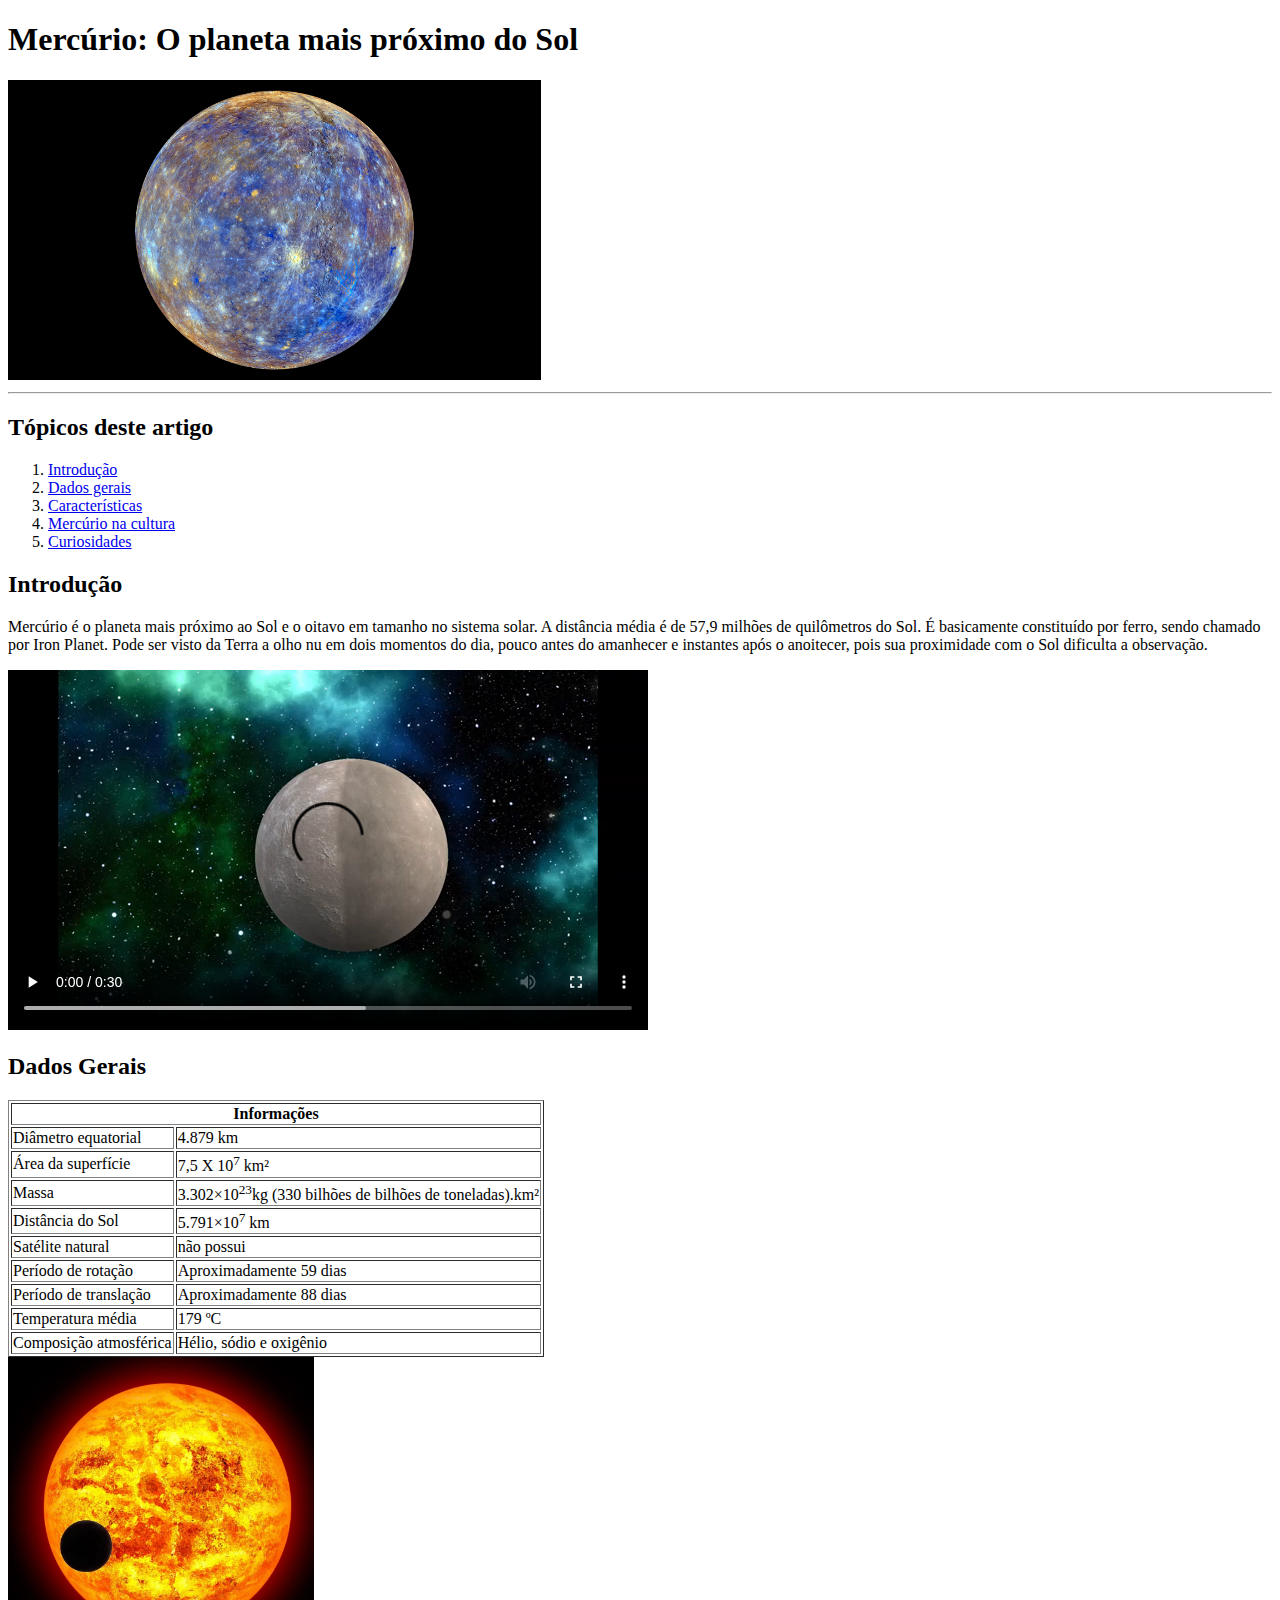
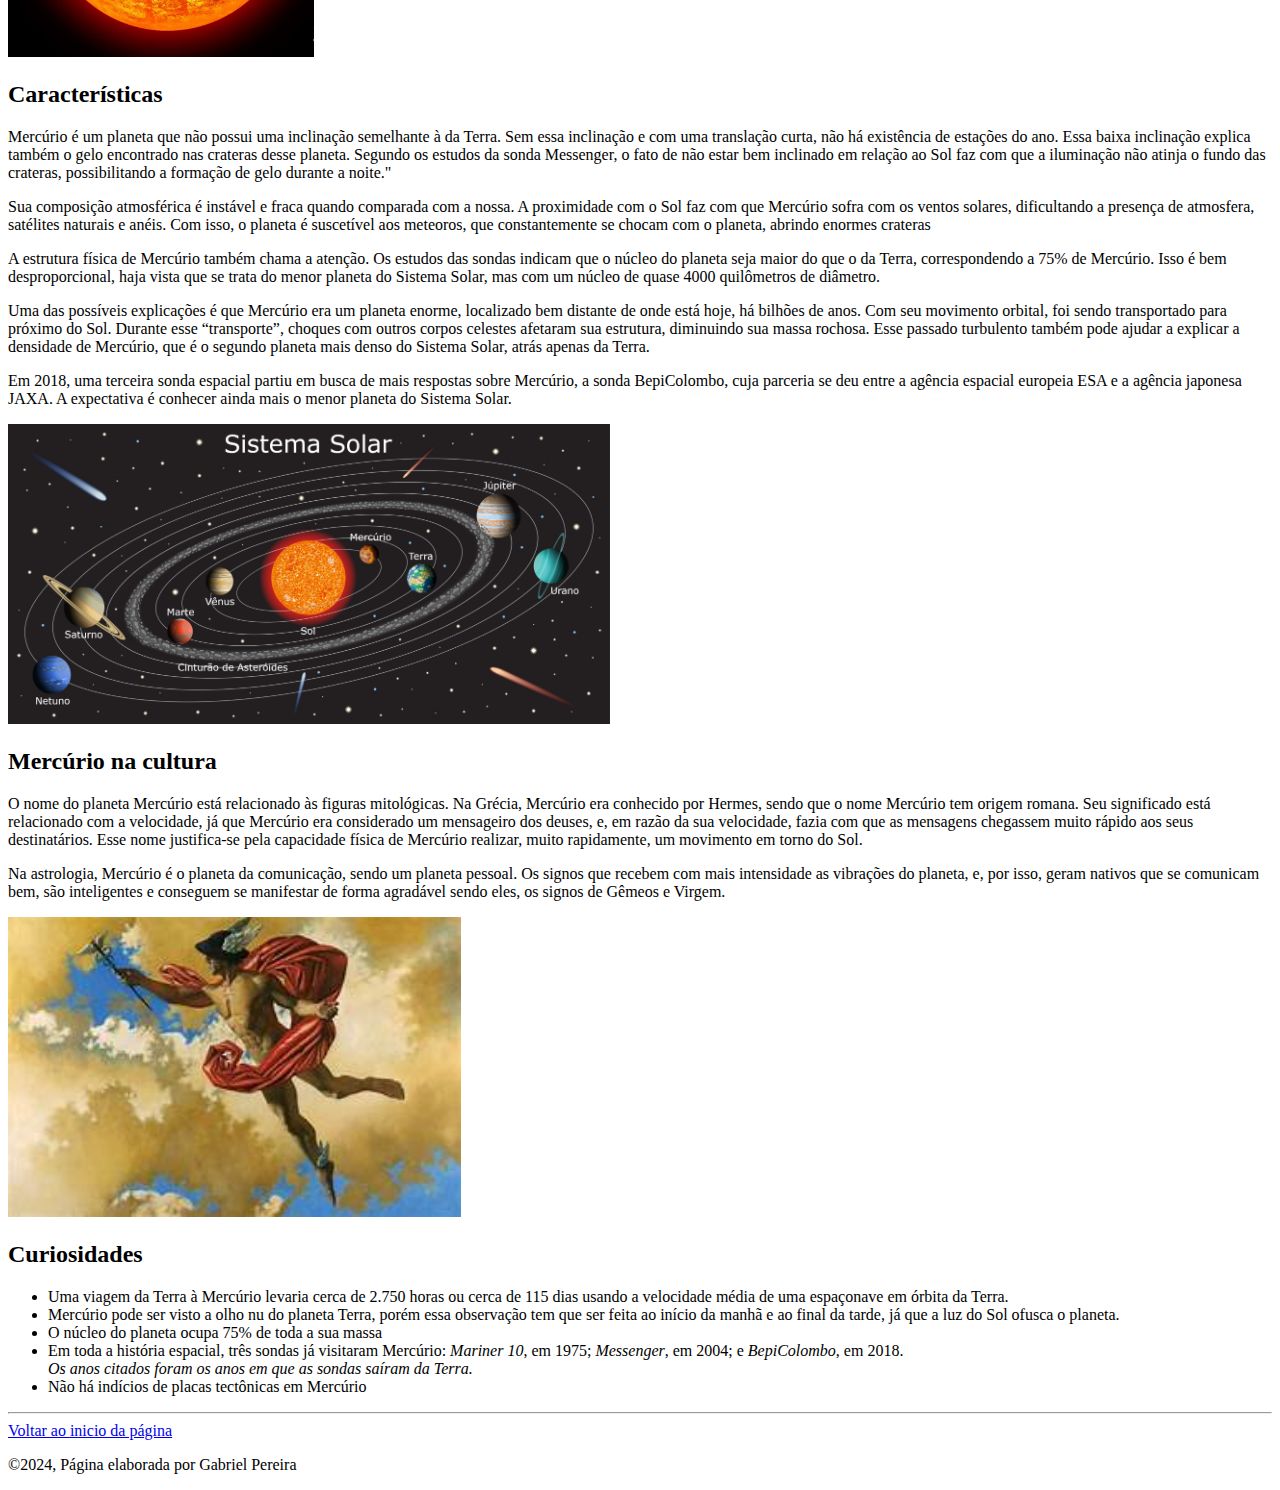
<file: CSS/artigo/index.html>
<!DOCTYPE html>
<html lang="Pt-br">

<head>
    <meta charset="UTF-8">
    <meta name="viewport" content="width=device-width, initial-scale=1.0">
    <title>Mercúrio:O planeta mais próximo do Sol</title>
</head>

<body>

    <header id="inicio">
        <h1>Mercúrio: O planeta mais próximo do Sol</h1>

        <img src="imagens/mercurio-imagem.jpg" alt="Imagem do planeta Mercúrio" title="Mercúrio"
            height="300px">

        <hr>

        <h2>Tópicos deste artigo</h2>

        <nav>
            <ol>
                <li><a href="#introducao">Introdução</a></li>
                <li><a href="#dados">Dados gerais</a></li>
                <li><a href="#caracteristicas">Características</a></li>
                <li><a href="#cultura">Mercúrio na cultura</a></li>
                <li><a href="#curiosidades">Curiosidades</a></li>
            </ol>
        </nav>

    </header>

    <main>
        <section id="introducao">
            <h2>Introdução</h2>

            <p>
                Mercúrio é o planeta mais próximo ao Sol e o oitavo em tamanho no sistema solar.
                A distância média é de 57,9 milhões de quilômetros do Sol.
                É basicamente constituído por ferro, sendo chamado por Iron Planet.
                Pode ser visto da Terra a olho nu em dois momentos do dia,
                pouco antes do amanhecer e instantes após o
                anoitecer, pois sua proximidade com o Sol dificulta a observação.
            </p>
            <video src="videos/Planeta Mercúrio em 3D - No Copyright Video (360p).mp4" controls></video>

        </section>

        <section id="dados">
            <h2>Dados Gerais</h2>
            <table border="1">
                <tr>
                    <th colspan="2">Informações</td>
                </tr>
                <tr>
                    <td>Diâmetro equatorial</td>
                    <td>4.879 km</td>
                </tr>

                <tr>
                    <td>Área da superfície</td>
                    <td>7,5 X 10<sup>7</sup> km²</td>
                </tr>

                <tr>
                    <td>Massa</td>
                    <td>3.302×10<sup>23</sup>kg (330 bilhões de bilhões de toneladas).km²</td>
                </tr>

                <tr>
                    <td>Distância do Sol</td>
                    <td>5.791×10<sup>7</sup> km</td>
                </tr>

                <tr>
                    <td>Satélite natural</td>
                    <td>não possui</td>
                </tr>

                <tr>
                    <td>Período de rotação</td>
                    <td> Aproximadamente 59 dias</td>
                </tr>

                <tr>
                    <td>Período de translação</td>
                    <td>Aproximadamente 88 dias</td>
                </tr>

                <tr>
                    <td>Temperatura média</td>
                    <td>179 ºC</td>
                </tr>

                <tr>
                    <td>Composição atmosférica</td>
                    <td> Hélio, sódio e oxigênio</td>
                </tr>
            </table>
            <img src="imagens/sol-mercurio.webp" alt="Imagem do sol e mercurio" title="Sol e Mercúrio"
                height="300px">
        </section>

        <section id="caracteristicas">
            <h2>Características</h2>

            <p>Mercúrio é um planeta que não possui uma inclinação semelhante à da Terra. Sem essa inclinação e com uma
                translação curta, não há existência de estações do ano. Essa baixa inclinação explica também o gelo
                encontrado nas crateras desse planeta. Segundo os estudos da sonda Messenger, o fato de não estar bem
                inclinado em relação ao Sol faz com que a iluminação não atinja o fundo das crateras, possibilitando a
                formação de gelo durante a noite."</p>

            <p>Sua composição atmosférica é instável e fraca quando comparada com a nossa. A proximidade com o Sol faz
                com que Mercúrio sofra com os ventos solares, dificultando a presença de atmosfera, satélites naturais e
                anéis. Com isso, o planeta é suscetível aos meteoros, que constantemente se chocam com o planeta,
                abrindo enormes crateras</p>

            <p>A estrutura física de Mercúrio também chama a atenção. Os estudos das sondas indicam que o núcleo do
                planeta seja maior do que o da Terra, correspondendo a 75% de Mercúrio. Isso é bem desproporcional, haja
                vista que se trata do menor planeta do Sistema Solar, mas com um núcleo de quase 4000 quilômetros de
                diâmetro.</p>

            <p>Uma das possíveis explicações é que Mercúrio era um planeta enorme, localizado bem distante de onde está
                hoje, há bilhões de anos. Com seu movimento orbital, foi sendo transportado para próximo do Sol. Durante
                esse “transporte”, choques com outros corpos celestes afetaram sua estrutura, diminuindo sua massa
                rochosa. Esse passado turbulento também pode ajudar a explicar a densidade de Mercúrio, que é o segundo
                planeta mais denso do Sistema Solar, atrás apenas da Terra.</p>

            <p>Em 2018, uma terceira sonda espacial partiu em busca de mais respostas sobre Mercúrio, a sonda
                BepiColombo, cuja parceria se deu entre a agência espacial europeia ESA e a agência japonesa JAXA. A
                expectativa é conhecer ainda mais o menor planeta do Sistema Solar.</p>

            <img src="imagens/sistema-solar.jpg" alt="Imagem do sistema solar" title="Sistema Solar" height="300px">

        </section>

        <section id="cultura">
            <h2>Mercúrio na cultura</h2>

            <p>
                O nome do planeta Mercúrio está relacionado às figuras mitológicas. Na Grécia, Mercúrio era conhecido
                por Hermes, sendo que o nome Mercúrio tem origem romana. Seu significado está relacionado com a
                velocidade, já que Mercúrio era considerado um mensageiro dos deuses, e, em razão da sua velocidade,
                fazia com que as mensagens chegassem muito rápido aos seus destinatários. Esse nome justifica-se pela
                capacidade física de Mercúrio realizar, muito rapidamente, um movimento em torno do Sol.
            </p>
            <p>
                Na astrologia, Mercúrio é o planeta da comunicação, sendo um planeta pessoal. Os signos que recebem com
                mais intensidade as vibrações do planeta, e, por isso, geram nativos que se
                comunicam bem, são inteligentes e conseguem se manifestar de forma agradável sendo eles, os signos de
                Gêmeos e
                Virgem.
            </p>
            <img src="imagens/deus-mercurio.jpg" alt="imagem do deus Hermes/Mercúrio" title="deus Mercúrio/Hermes" height="300px">

        </section>

        <section id="curiosidades">
            <h2>Curiosidades</h2>

            <ul>
                <li>Uma viagem da Terra à Mercúrio levaria cerca de 2.750 horas ou cerca de 115 dias usando a velocidade
                    média de uma espaçonave em órbita da Terra.
                </li>

                <li>Mercúrio pode ser visto a olho nu do planeta Terra, porém essa observação tem que ser feita ao
                    início da manhã e ao final da tarde, já que a luz do Sol ofusca o planeta.
                </li>

                <li>
                    O núcleo do planeta ocupa 75% de toda a sua massa
                </li>

                <li>Em toda a história espacial, três sondas já visitaram Mercúrio: <em>Mariner 10</em>, em 1975;
                    <em>Messenger</em>, em
                    2004; e <em>BepiColombo</em>, em 2018. <br>
                    <cite>Os anos citados foram os anos em que as sondas saíram da Terra.</cite>
                </li>

                <li>
                    Não há indícios de placas tectônicas em Mercúrio
                </li>

            </ul>

        </section>


    </main>
    <hr>
    <footer>
        <span><a href="#inicio">Voltar ao inicio da página</a></span>
        <p>&copy;2024, Página elaborada por Gabriel Pereira</p>
    </footer>

</body>

</html>
</file>
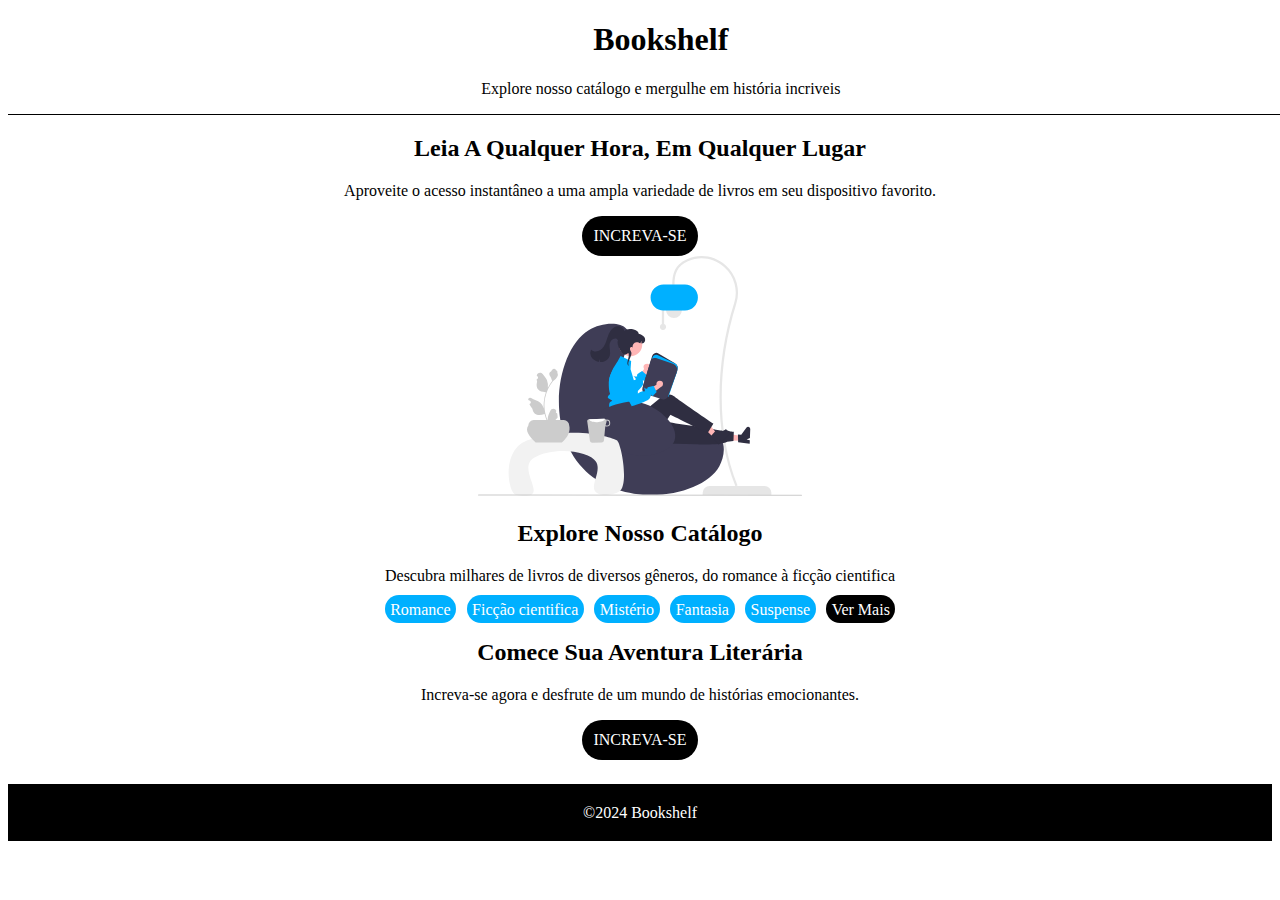
<file: CSS/Bookshelf/index.html>
<!DOCTYPE html>
<html lang="pt-br">

<head>
    <meta charset="UTF-8">
    <meta name="viewport" content="width=device-width, initial-scale=1.0">
    <title>Document</title>
    <link rel="stylesheet" href="styles.css">
</head>

<body>
    <header>

        <h1>Bookshelf</h1>
        <p>
            Explore nosso catálogo e mergulhe em história incriveis
        </p>
        

    </header>
    <main>
        <section class="parte-1">
            <h2>Leia a qualquer hora, em qualquer lugar</h2>
            <p>
                Aproveite o acesso instantâneo a uma ampla variedade de livros em seu dispositivo favorito.
            </p>
            <div class="bot">
                <a href="#">Increva-se</a>
                
            </div>

            <div class="imagem">
                <img src="imagens/undraw_reading_time_re_phf7.svg" alt="imagem decorativa"
                title="imagem decorativa">
            </div>
            
        </section>


        

        <section class="parte-2">

            <h2>Explore nosso catálogo</h2>
            <p>Descubra milhares de livros de diversos gêneros, do romance à ficção cientifica</p>


            <nav>
                <a href="#">Romance</a>
                <a href="#">Ficção cientifica</a>
                <a href="#">Mistério</a>
                <a href="#">Fantasia</a>
                <a href="#">Suspense</a>
                <a href="#" class="bot-v">Ver Mais</a>
            </nav>


        </section>

        <section class="parte-3">
            <h2>Comece sua aventura literária</h2>
            <p>Increva-se agora e desfrute de um mundo de histórias emocionantes.</p>

            <div class="bot">
                <a href="#">Increva-se</a>
            </div>
        </section>
    </main>
   
    <footer>
        <p>&copy;2024 Bookshelf</p>
    </footer>

</body>

</html>
</file>
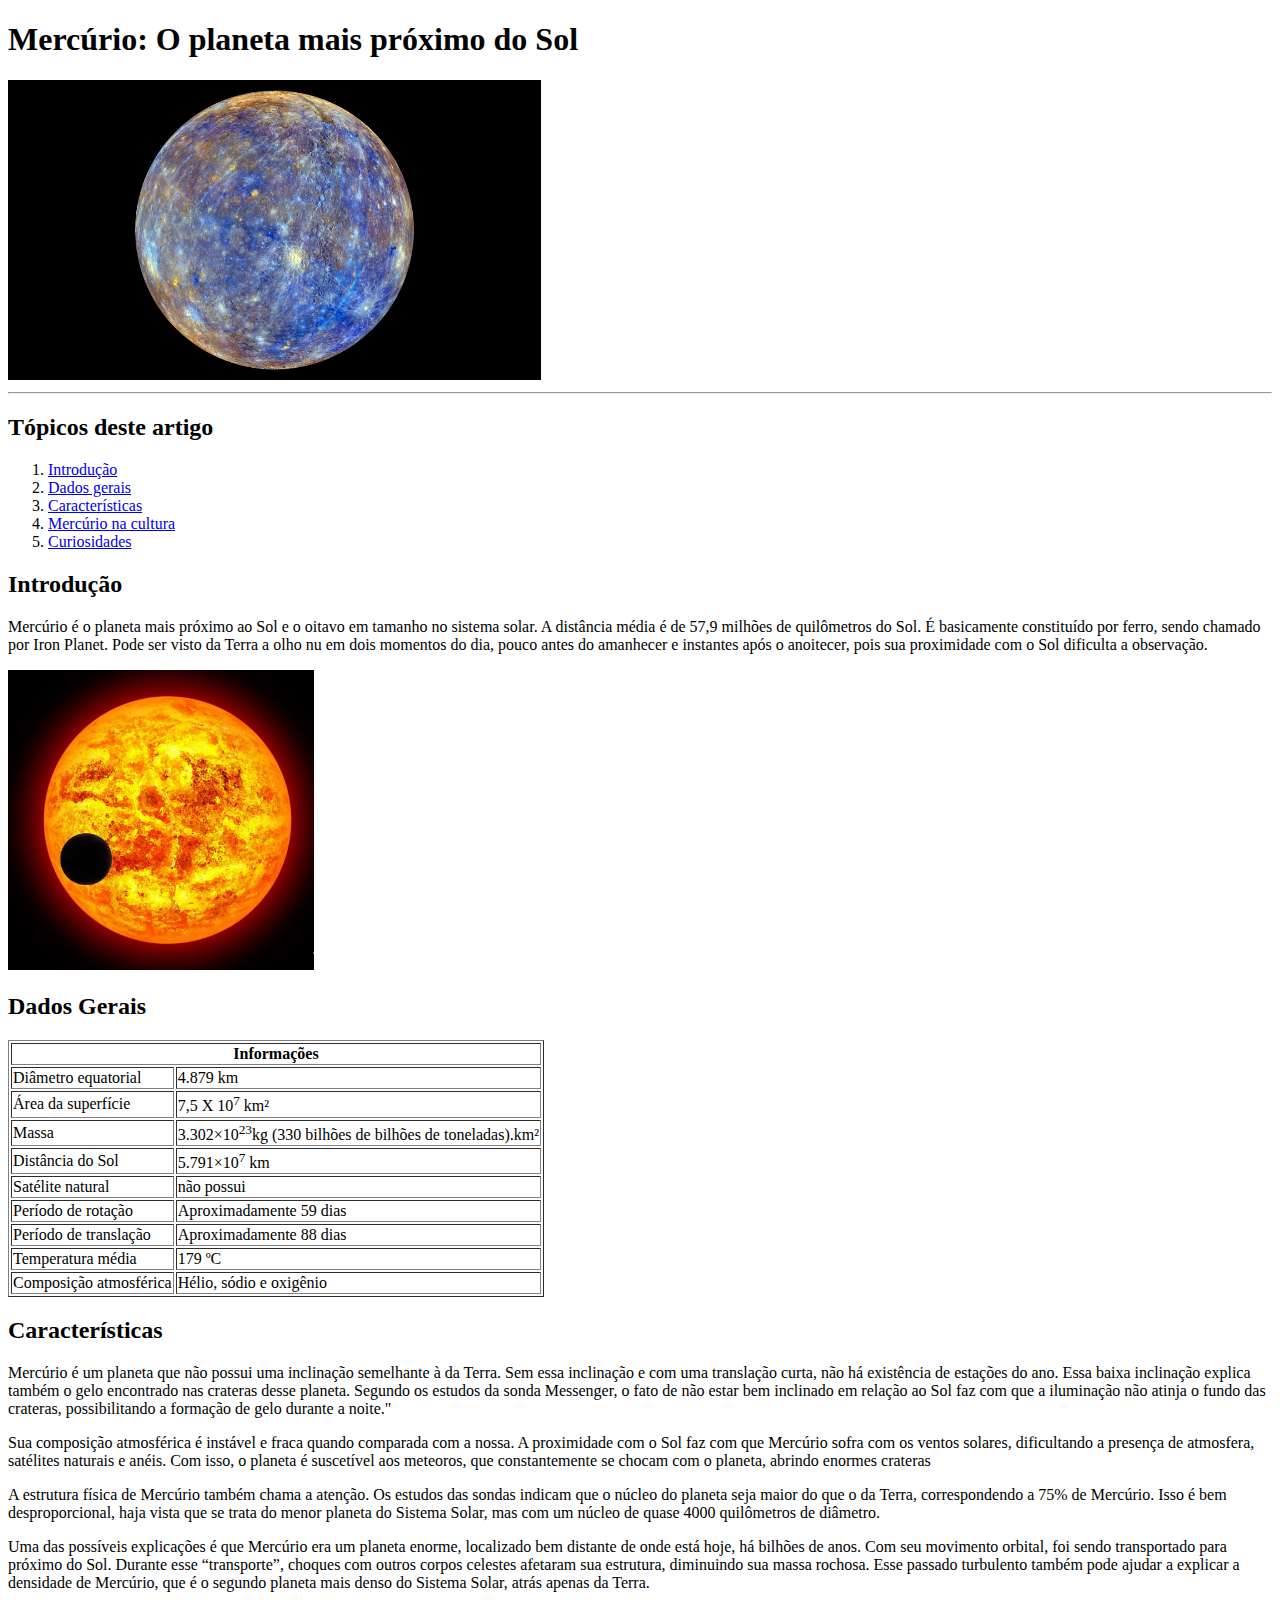
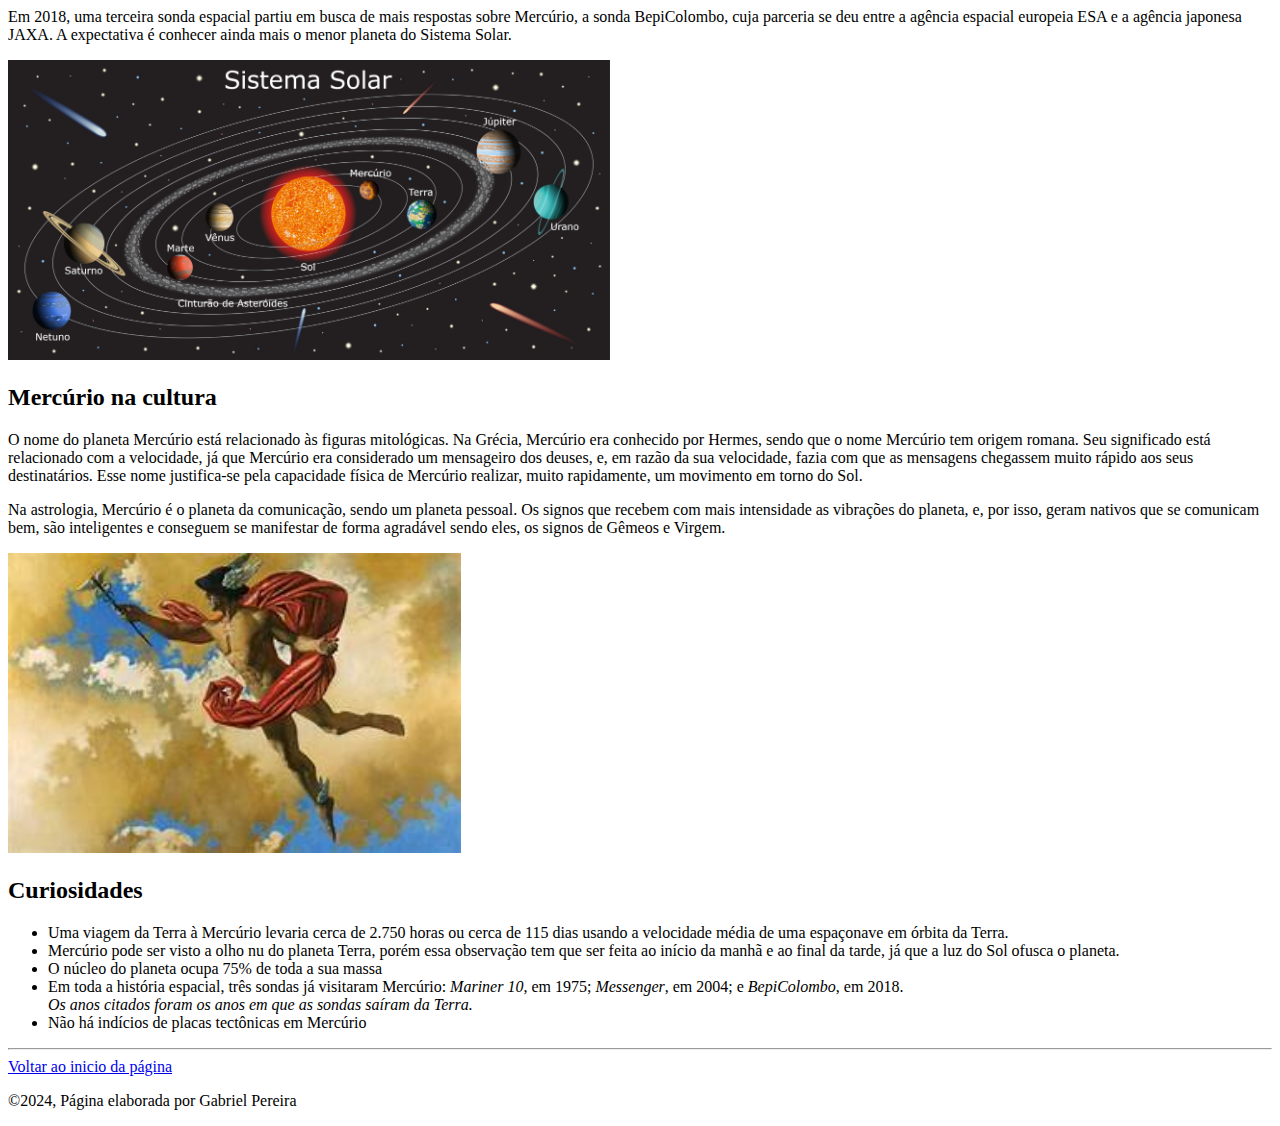
<file: Html/artigo/index.html>
<!DOCTYPE html>
<html lang="Pt-br">

<head>
    <meta charset="UTF-8">
    <meta name="viewport" content="width=device-width, initial-scale=1.0">
    <title>Mercúrio:O planeta mais próximo do Sol</title>
</head>

<body>

    <header id="inicio">
        <h1>Mercúrio: O planeta mais próximo do Sol</h1>

        <img src="/Html/artigo/imagens/mercurio-imagem.jpg" alt="Imagem do planeta Mercúrio" title="Mercúrio"
            height="300px">

        <hr>

        <h2>Tópicos deste artigo</h2>

        <nav>
            <ol>
                <li><a href="#introducao">Introdução</a></li>
                <li><a href="#dados">Dados gerais</a></li>
                <li><a href="#caracteristicas">Características</a></li>
                <li><a href="#cultura">Mercúrio na cultura</a></li>
                <li><a href="#curiosidades">Curiosidades</a></li>
            </ol>
        </nav>

    </header>

    <main>
        <section id="introducao">
            <h2>Introdução</h2>

            <p>
                Mercúrio é o planeta mais próximo ao Sol e o oitavo em tamanho no sistema solar.
                A distância média é de 57,9 milhões de quilômetros do Sol.
                É basicamente constituído por ferro, sendo chamado por Iron Planet.
                Pode ser visto da Terra a olho nu em dois momentos do dia,
                pouco antes do amanhecer e instantes após o
                anoitecer, pois sua proximidade com o Sol dificulta a observação.
            </p>
            <img src="/Html/artigo/imagens/sol-mercurio.webp" alt="Imagem do sol e mercurio" title="Sol e Mercúrio"
                height="300px">

        </section>

        <section id="dados">
            <h2>Dados Gerais</h2>
            <table border="1">
                <tr>
                    <th colspan="2">Informações</td>
                </tr>
                <tr>
                    <td>Diâmetro equatorial</td>
                    <td>4.879 km</td>
                </tr>

                <tr>
                    <td>Área da superfície</td>
                    <td>7,5 X 10<sup>7</sup> km²</td>
                </tr>

                <tr>
                    <td>Massa</td>
                    <td>3.302×10<sup>23</sup>kg (330 bilhões de bilhões de toneladas).km²</td>
                </tr>

                <tr>
                    <td>Distância do Sol</td>
                    <td>5.791×10<sup>7</sup> km</td>
                </tr>

                <tr>
                    <td>Satélite natural</td>
                    <td>não possui</td>
                </tr>

                <tr>
                    <td>Período de rotação</td>
                    <td> Aproximadamente 59 dias</td>
                </tr>

                <tr>
                    <td>Período de translação</td>
                    <td>Aproximadamente 88 dias</td>
                </tr>

                <tr>
                    <td>Temperatura média</td>
                    <td>179 ºC</td>
                </tr>

                <tr>
                    <td>Composição atmosférica</td>
                    <td> Hélio, sódio e oxigênio</td>
                </tr>
            </table>
        </section>

        <section id="caracteristicas">
            <h2>Características</h2>

            <p>Mercúrio é um planeta que não possui uma inclinação semelhante à da Terra. Sem essa inclinação e com uma
                translação curta, não há existência de estações do ano. Essa baixa inclinação explica também o gelo
                encontrado nas crateras desse planeta. Segundo os estudos da sonda Messenger, o fato de não estar bem
                inclinado em relação ao Sol faz com que a iluminação não atinja o fundo das crateras, possibilitando a
                formação de gelo durante a noite."</p>

            <p>Sua composição atmosférica é instável e fraca quando comparada com a nossa. A proximidade com o Sol faz
                com que Mercúrio sofra com os ventos solares, dificultando a presença de atmosfera, satélites naturais e
                anéis. Com isso, o planeta é suscetível aos meteoros, que constantemente se chocam com o planeta,
                abrindo enormes crateras</p>

            <p>A estrutura física de Mercúrio também chama a atenção. Os estudos das sondas indicam que o núcleo do
                planeta seja maior do que o da Terra, correspondendo a 75% de Mercúrio. Isso é bem desproporcional, haja
                vista que se trata do menor planeta do Sistema Solar, mas com um núcleo de quase 4000 quilômetros de
                diâmetro.</p>

            <p>Uma das possíveis explicações é que Mercúrio era um planeta enorme, localizado bem distante de onde está
                hoje, há bilhões de anos. Com seu movimento orbital, foi sendo transportado para próximo do Sol. Durante
                esse “transporte”, choques com outros corpos celestes afetaram sua estrutura, diminuindo sua massa
                rochosa. Esse passado turbulento também pode ajudar a explicar a densidade de Mercúrio, que é o segundo
                planeta mais denso do Sistema Solar, atrás apenas da Terra.</p>

            <p>Em 2018, uma terceira sonda espacial partiu em busca de mais respostas sobre Mercúrio, a sonda
                BepiColombo, cuja parceria se deu entre a agência espacial europeia ESA e a agência japonesa JAXA. A
                expectativa é conhecer ainda mais o menor planeta do Sistema Solar.</p>

            <img src="/Html/artigo/imagens/sistema-solar.jpg" alt="Imagem do sistema solar" title="Sistema Solar" height="300px">

        </section>

        <section id="cultura">
            <h2>Mercúrio na cultura</h2>

            <p>
                O nome do planeta Mercúrio está relacionado às figuras mitológicas. Na Grécia, Mercúrio era conhecido
                por Hermes, sendo que o nome Mercúrio tem origem romana. Seu significado está relacionado com a
                velocidade, já que Mercúrio era considerado um mensageiro dos deuses, e, em razão da sua velocidade,
                fazia com que as mensagens chegassem muito rápido aos seus destinatários. Esse nome justifica-se pela
                capacidade física de Mercúrio realizar, muito rapidamente, um movimento em torno do Sol.
            </p>
            <p>
                Na astrologia, Mercúrio é o planeta da comunicação, sendo um planeta pessoal. Os signos que recebem com
                mais intensidade as vibrações do planeta, e, por isso, geram nativos que se
                comunicam bem, são inteligentes e conseguem se manifestar de forma agradável sendo eles, os signos de
                Gêmeos e
                Virgem.
            </p>
            <img src="/Html/artigo/imagens/deus-mercurio.jpg" alt="imagem do deus Hermes/Mercúrio" title="deus Mercúrio/Hermes" height="300px">

        </section>

        <section id="curiosidades">
            <h2>Curiosidades</h2>

            <ul>
                <li>Uma viagem da Terra à Mercúrio levaria cerca de 2.750 horas ou cerca de 115 dias usando a velocidade
                    média de uma espaçonave em órbita da Terra.
                </li>

                <li>Mercúrio pode ser visto a olho nu do planeta Terra, porém essa observação tem que ser feita ao
                    início da manhã e ao final da tarde, já que a luz do Sol ofusca o planeta.
                </li>

                <li>
                    O núcleo do planeta ocupa 75% de toda a sua massa
                </li>

                <li>Em toda a história espacial, três sondas já visitaram Mercúrio: <em>Mariner 10</em>, em 1975;
                    <em>Messenger</em>, em
                    2004; e <em>BepiColombo</em>, em 2018. <br>
                    <cite>Os anos citados foram os anos em que as sondas saíram da Terra.</cite>
                </li>

                <li>
                    Não há indícios de placas tectônicas em Mercúrio
                </li>

            </ul>

        </section>


    </main>
    <hr>
    <footer>
        <span><a href="#inicio">Voltar ao inicio da página</a></span>
        <p>&copy;2024, Página elaborada por Gabriel Pereira</p>
    </footer>

</body>

</html>
</file>
<file: CSS/Bookshelf/styles.css>
body{
    text-align: center;
}


header{
    border-bottom: 1px #000 solid;
    display: block;
    width:102vw;
}

h1,h2{
    text-transform: capitalize;
}

section{
    margin-bottom: .5rem;
    
}
img{
    height: 15rem;
}

.bot, .bot > a {
    background-color:black;
    color: #fff;
    text-transform: uppercase;
    display: inline-block;
    padding: .35rem;
    border-radius: 999px;
    text-decoration: none;
}

nav > a{
    background-color: #00b0ff;
    color: #fff;
    text-decoration: none;
    border-radius: 999px;
    padding: .35rem;
    margin: .2rem;

}

.bot-v{
    background-color: #000;
}

.parte-3{
    margin-bottom: 1.5rem;
}
footer{
    border-top:1px solid #000;
    color: #fff;
    background-color: #000;
    padding: .2rem;
}
</file>
